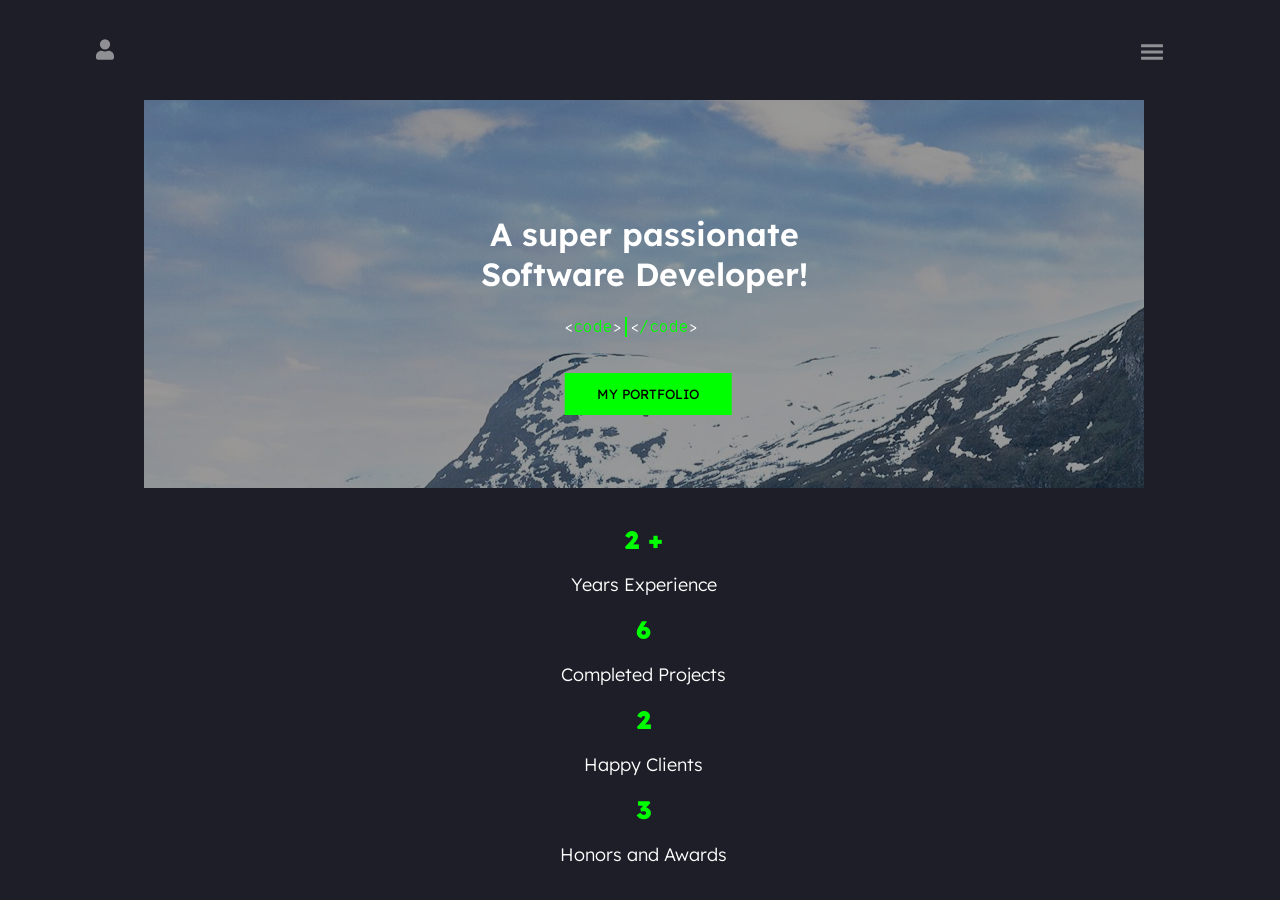
<file: index.html>
<!DOCTYPE html>
<html lang="en">

<head>
    <meta charset="UTF-8">
    <meta name="viewport" content="width=device-width, initial-scale=1.0">
    <title>Darko</title>
    <link rel="stylesheet" href="css/style.css">
    <link rel="preconnect" href="https://fonts.googleapis.com">
    <link rel="preconnect" href="https://fonts.gstatic.com" crossorigin>
    <link
        href="https://fonts.googleapis.com/css2?family=Boldonse&family=Cal+Sans&family=DM+Sans:ital,opsz,wght@0,9..40,100..1000;1,9..40,100..1000&family=Exo+2:ital,wght@0,100..900;1,100..900&family=Fira+Sans:ital,wght@0,100;0,200;0,300;0,400;0,500;0,600;0,700;0,800;0,900;1,100;1,200;1,300;1,400;1,500;1,600;1,700;1,800;1,900&family=K2D:ital,wght@0,100;0,200;0,300;0,400;0,500;0,600;0,700;0,800;1,100;1,200;1,300;1,400;1,500;1,600;1,700;1,800&family=Kanit:ital,wght@0,100;0,200;0,300;0,400;0,500;0,600;0,700;0,800;0,900;1,100;1,200;1,300;1,400;1,500;1,600;1,700;1,800;1,900&family=Lexend+Deca:wght@100..900&family=Metrophobic&family=Montserrat:ital,wght@0,100..900;1,100..900&display=swap"
        rel="stylesheet">

    <link rel="preconnect" href="https://fonts.googleapis.com">
    <link rel="preconnect" href="https://fonts.gstatic.com" crossorigin>
    <link
        href="https://fonts.googleapis.com/css2?family=Google+Sans+Code:ital,wght,MONO@0,300..800,1;1,300..800,1&display=swap"
        rel="stylesheet">

</head>

<body>

     <!-- när man först öppnar sidan så visas detta div i full screen -->
    <div class="cv-loader">
        <span>INITIALIZING...</span>
    </div>

     <!-- den här är alltså själv content div där allt är i den som ger just web sidan ett unikt stil -->
    <div class="container">

        <button id="user-info-button" aria-label="Open profile information">
            <svg viewBox="0 0 448 512" xmlns="http://www.w3.org/2000/svg">
                <path
                    d="M224 256A128 128 0 1 0 224 0a128 128 0 0 0 0 256zm89.6 32h-11.8c-22.2 10.2-50.1 16-77.8 16s-55.6-5.8-77.8-16h-11.8C60.2 288 0 348.2 0 422.4V464c0 26.5 21.5 48 48 48h352c26.5 0 48-21.5 48-48v-41.6C448 348.2 387.8 288 314.4 288z" />
            </svg>
        </button>

        <div class="hero">
            <header style="background-image: url(images/16939-mountains-landscapes-nature-norway-rivers-fjord.jpg);">
                <div id="shadow-over-background"></div>
                <div class="wrapper-header-text">
                    <h1>A super passionate<br>
                        Software Developer!</h1>
                    <p id="code-description">
                        &lt;<span style="color: #00ff00;">code</span>&gt;
                        <span id="code-sample"></span>
                        &lt;<span style="color: #00ff00;">/code</span>&gt;
                    </p>
                    <button id="portfolio-button-header"
                        style="background-color: #00ff00; border: none; padding: 4%; padding-left: 10%; padding-right: 10%; font-weight: 400;">MY
                        PORTFOLIO</button>
                </div>
                <div id="pfp-picture-wrapper">
                    <img id="pfp-picture" src="images/Screenshot 2026-08-21 150020.png" alt="pfp">
                </div>
            </header>

            <section class="titles">
                <span></span>
                <h3>Years Experience</h3>
                <span></span>
                <h3>Completed Projects</h3>
                <span></span>
                <h3>Happy Clients</h3>
                <span></span>
                <h3>Honors and Awards</h3>
            </section>

            <h2>My Qualities</h2>


             <!-- carousel för ikonerna som roteras automatisk är här -->
            <div class="carousel">
                <div class="carousel-track">
                    <div class="carousel-item">
                        <img src="/images/icons/JavaScript-logo.png" alt="">
                    </div>
                    <div class="carousel-item">
                        <img src="/images/icons/typescript.png" alt="">
                    </div>
                    <div class="carousel-item">
                        <img src="https://darkokitanoski-blip.github.io/Darko/images/icons/jquery.png" alt="">
                    </div>
                    <div class="carousel-item">
                        <img src="https://darkokitanoski-blip.github.io/Darko/images/icons/react.png" alt="">
                    </div>
                    <div class="carousel-item">
                        <img src="https://darkokitanoski-blip.github.io/Darko/images/icons/tailwind.png" alt="">
                    </div>
                    <div class="carousel-item">
                        <img src="https://darkokitanoski-blip.github.io/Darko/images/icons/nodejs.png" alt="">
                    </div>
                    <div class="carousel-item">
                        <img src="https://darkokitanoski-blip.github.io/Darko/images/icons/express.png" alt="">
                    </div>
                    <div class="carousel-item">
                        <img src="https://darkokitanoski-blip.github.io/Darko/images/icons/jwt.png" alt="">
                    </div>
                    <div class="carousel-item">
                        <img src="https://darkokitanoski-blip.github.io/Darko/images/icons/oauth.png" alt="">
                    </div>
                    <div class="carousel-item">
                        <img src="https://darkokitanoski-blip.github.io/Darko/images/icons/passportjs.png" alt="">
                    </div>
                    <div class="carousel-item">
                        <img src="https://darkokitanoski-blip.github.io/Darko/images/icons/mongodb.png" alt="">
                    </div>
                    <div class="carousel-item">
                        <img src="https://darkokitanoski-blip.github.io/Darko/images/icons/postgresql.png" alt="">
                    </div>
                    <div class="carousel-item">
                        <img src="https://darkokitanoski-blip.github.io/Darko/images/icons/Python-logo-notext.svg.webp" alt="">
                    </div>
                    <div class="carousel-item">
                        <img src="https://darkokitanoski-blip.github.io/Darko/images/icons/ChatGPT Image 28 aug. 2026 14_12_40.png" alt="">
                    </div>
                    <div class="carousel-item">
                        <img src="https://darkokitanoski-blip.github.io/Darko/images/icons/figma_logo_icon_147289.webp" alt="">
                    </div>
                    <div class="carousel-item">
                        <img src="https://darkokitanoski-blip.github.io/Darko/images/icons/adobeillustrator.png" alt="">
                    </div>

                    <!-- Duplicates for seamless looping -->
                    <div class="carousel-item">
                        <img src="https://darkokitanoski-blip.github.io/Darko/images/icons/JavaScript-logo.png" alt="">
                    </div>
                    <div class="carousel-item">
                        <img src="https://darkokitanoski-blip.github.io/Darko/images/icons/typescript.png" alt="">
                    </div>
                    <div class="carousel-item">
                        <img src="https://darkokitanoski-blip.github.io/Darko/images/icons/jquery.png" alt="">
                    </div>
                    <div class="carousel-item">
                        <img src="https://darkokitanoski-blip.github.io/Darko/images/icons/react.png" alt="">
                    </div>
                    <div class="carousel-item">
                        <img src="https://darkokitanoski-blip.github.io/Darko/images/icons/tailwind.png" alt="">
                    </div>
                    <div class="carousel-item">
                        <img src="https://darkokitanoski-blip.github.io/Darko/images/icons/nodejs.png" alt="">
                    </div>
                    <div class="carousel-item">
                        <img src="https://darkokitanoski-blip.github.io/Darko/images/icons/express.png" alt="">
                    </div>
                    <div class="carousel-item">
                        <img src="https://darkokitanoski-blip.github.io/Darko/images/icons/jwt.png" alt="">
                    </div>
                    <div class="carousel-item">
                        <img src="https://darkokitanoski-blip.github.io/Darko/images/icons/oauth.png" alt="">
                    </div>
                    <div class="carousel-item">
                        <img src="https://darkokitanoski-blip.github.io/Darko/images/icons/passportjs.png" alt="">
                    </div>
                    <div class="carousel-item">
                        <img src="https://darkokitanoski-blip.github.io/Darko/images/icons/mongodb.png" alt="">
                    </div>
                    <div class="carousel-item">
                        <img src="https://darkokitanoski-blip.github.io/Darko/images/icons/postgresql.png" alt="">
                    </div>
                    <div class="carousel-item">
                        <img src="https://darkokitanoski-blip.github.io/Darko/images/icons/Python-logo-notext.svg.webp" alt="">
                    </div>
                    <div class="carousel-item">
                        <img src="https://darkokitanoski-blip.github.io/Darko/images/icons/ChatGPT Image 28 aug. 2026 14_12_40.png" alt="">
                    </div>
                    <div class="carousel-item">
                        <img src="https://darkokitanoski-blip.github.io/Darko/images/icons/figma_logo_icon_147289.webp" alt="">
                    </div>
                    <div class="carousel-item">
                        <img src="https://darkokitanoski-blip.github.io/Darko/images/icons/adobeillustrator.png" alt="">
                    </div>

                </div>
            </div>

            <div class="experiences">
                <div>
                    <h4>Web Developer</h4>
                    <p>I've always been fascinated by the possibilities of the World Wide Web and how it connects people
                        through information and entertainment. It's one of my biggest passions in life, which is why I
                        love web development.</p>
                </div>

                <div>
                    <h4>Full-Stack Development</h4>
                    <p>I enjoy working on every part of a project, from designing the user interface to building the
                        backend that powers it. Working with APIs, databases, authentication, and server-side logic
                        while making everything connect smoothly is what I enjoy most.</p>
                </div>

                <div>
                    <h4>Video Editing & Optimization</h4>
                    <p>My passion for cameras led me to create a successful YouTube channel, where I spent years
                        perfecting my videos. This experience helped me develop strong skills in video
                        editing and web optimization.</p>
                </div>


 <!-- detta är en footer specielt för när användaren är på en större skärm dvs på mobil/surfplatta mode -->
                <div class="mobile-rights-reserved-wrapper">
                    <footer class="allrightsreserved-wrapper">
                        <p id="rights">© 2026. All rights reserved</p>
                        <span>
                            <p>Email:</p>
                            <a href="mailto:kitanoskidarko08@gmail.com">kitanoskidarko08@gmail.com</a>
                        </span>
                    </footer>
                </div>



            </div>

            <!-- detta är en footer specielt för när användaren är på en större skärm dvs på Desktop mode -->
            <div class="experiences" id="desktop-rights-reserved-wrapper">

                <footer class="allrightsreserved-wrapper">
                    <p id="rights">© 2026. All rights reserved</p>
                    <span>
                        <p>Email:</p>
                        <a href="mailto:kitanoskidarko08@gmail.com">kitanoskidarko08@gmail.com</a>
                    </span>
                </footer>
            </div>



        </div>

        <!-- en sektion där det visas mina kunskaper i rolig sätt,  möjlighet att ladda när CV och lite om mig! -->
        <div class="wrapper-info">
            <section class="wrapper-info-short">
                <div id="pfp-picture-wrapper-info">
                    <img id="pfp-picture" src="images/20240702_181204.jpg" alt="pfp">
                </div>
                <h3>Darko Kitanoski</h3>
                <div class="wrapper-info-short-text">
                    <p>Full-Stack Developer</p>
                    <p>Web Developer</p>
                </div>
            </section>
            <main>
                <div class="aboutme-section">
                    <span class="left">Age:</span> <span class="right">18</span><br><br>
                    <span class="left">Location:</span> <span class="right">Sweden</span><br><br>
                    <span class="left">Nationality:</span> <span class="right">Macedonian</span><br><br>
                </div>
                <span class="breakline"></span>
                <div class="skills-section">
                    <div class="skill"><span>100%</span>
                        <p>React</p><svg viewBox="0 0 100 100" style="display: block; width: 100%;">
                            <path d="M 50,50 m 0,-46.5 a 46.5,46.5 0 1 1 0,93 a 46.5,46.5 0 1 1 0,-93" stroke="#000"
                                stroke-width="7" fill-opacity="0"></path>
                            <path id="skill-round-svg1"
                                d="M 50,50 m 0,-46.5 a 46.5,46.5 0 1 1 0,93 a 46.5,46.5 0 1 1 0,-93" stroke="#00ff00"
                                stroke-width="7" fill-opacity="0"
                                style="stroke-dasharray: 292.273, 292.273; stroke-dashoffset: 0;"></path>
                        </svg>
                    </div>
                    <div class="skill"><span>80%</span>
                        <p>ASP.NET</p><svg viewBox="0 0 100 100" style="display: block; width: 100%;">
                            <path d="M 50,50 m 0,-46.5 a 46.5,46.5 0 1 1 0,93 a 46.5,46.5 0 1 1 0,-93" stroke="black"
                                stroke-width="7" fill-opacity="0"></path>
                            <path id="skill-round-svg2"
                                d="M 50,50 m 0,-46.5 a 46.5,46.5 0 1 1 0,93 a 46.5,46.5 0 1 1 0,-93" stroke="#00ff00"
                                stroke-width="7" fill-opacity="0"
                                style="stroke-dasharray: 233.818, 292.273; stroke-dashoffset: 0;"></path>
                        </svg>
                    </div>
                    <div class="skill"><span>100%</span>
                        <p>Express.js</p><svg viewBox="0 0 100 100" style="display: block; width: 100%;">
                            <path d="M 50,50 m 0,-46.5 a 46.5,46.5 0 1 1 0,93 a 46.5,46.5 0 1 1 0,-93" stroke="#000"
                                stroke-width="7" fill-opacity="0"></path>
                            <path id="skill-round-svg3"
                                d="M 50,50 m 0,-46.5 a 46.5,46.5 0 1 1 0,93 a 46.5,46.5 0 1 1 0,-93" stroke="#00ff00"
                                stroke-width="7" fill-opacity="0"
                                style="stroke-dasharray: 292.273, 292.273; stroke-dashoffset: 0;"></path>
                        </svg>
                    </div>
                    <div class="skill"><span>100%</span>
                        <p>JavaScript</p><svg viewBox="0 0 100 100" style="display: block; width: 100%;">
                            <path d="M 50,50 m 0,-46.5 a 46.5,46.5 0 1 1 0,93 a 46.5,46.5 0 1 1 0,-93" stroke="#000"
                                stroke-width="7" fill-opacity="0"></path>
                            <path id="skill-round-svg4"
                                d="M 50,50 m 0,-46.5 a 46.5,46.5 0 1 1 0,93 a 46.5,46.5 0 1 1 0,-93" stroke="#00ff00"
                                stroke-width="7" fill-opacity="0"
                                style="stroke-dasharray: 292.273, 292.273; stroke-dashoffset: 0;"></path>
                        </svg>
                    </div>
                    <div class="skill"><span>70%</span>
                        <p>Python</p><svg viewBox="0 0 100 100" style="display: block; width: 100%;">
                            <path d="M 50,50 m 0,-46.5 a 46.5,46.5 0 1 1 0,93 a 46.5,46.5 0 1 1 0,-93" stroke="#000"
                                stroke-width="7" fill-opacity="0"></path>
                            <path id="skill-round-svg5"
                                d="M 50,50 m 0,-46.5 a 46.5,46.5 0 1 1 0,93 a 46.5,46.5 0 1 1 0,-93" stroke="#00ff00"
                                stroke-width="7" fill-opacity="0"
                                style="stroke-dasharray: 202.273, 292.273; stroke-dashoffset: 0;"></path>
                        </svg>
                    </div>
                    <div class="skill"><span>70%</span>
                        <p>C#</p><svg viewBox="0 0 100 100" id="skill-round-svg6" style="display: block; width: 100%;">
                            <path d="M 50,50 m 0,-46.5 a 46.5,46.5 0 1 1 0,93 a 46.5,46.5 0 1 1 0,-93" stroke="#000"
                                stroke-width="7" fill-opacity="0"></path>
                            <path id="skill-round-svg6"
                                d="M 50,50 m 0,-46.5 a 46.5,46.5 0 1 1 0,93 a 46.5,46.5 0 1 1 0,-93" stroke="#00ff00"
                                stroke-width="7" fill-opacity="0"
                                style="stroke-dasharray: 202.273, 292.273; stroke-dashoffset: 0;"></path>
                        </svg>
                    </div>
                </div>

                <span class="breakline"></span>


                <div class="skills-section-horisontal">
                    <div class="skill">

                        <h4>Developing Web <br>Applications</h4>
                        <div id="lineprog2-1" data-type="progress" data-value="100" class="art-skills-progress"
                            style="position: relative;"><svg viewBox="0 0 100 1.72" preserveAspectRatio="none"
                                style="width: 100%; height: 100%;">

                                <path d="M 0,0.86 L 100,0.86" stroke="#00ff00" stroke-width="1.72" fill-opacity="0">
                                </path>
                                <path d="M 0,0.86 L 100,0.86" stroke="#00ff00;" stroke-width="1.72" fill-opacity="0"
                                    style="stroke-dasharray: 100, 100; stroke-dashoffset: 0;"></path>
                            </svg>


                            <div class="progressbar-text"
                                style="position: absolute; left: 82%; top: -100%; padding: 0px; margin: 0px; transform: translate(-50%, -50%); color: white;">
                                100 %</div>
                        </div>
                    </div>
                    <div class="skill">

                        <h4>Maintaining Web Apps</h4>
                        <div id="lineprog2-2" data-type="progress" data-value="100" class="art-skills-progress"
                            style="position: relative;"><svg viewBox="0 0 100 1.72" preserveAspectRatio="none"
                                style="width: 90%; height: 100%;">

                                <path d="M 0,0.86 L 100,0.86" stroke="#00ff00" stroke-width="1.72" fill-opacity="0">
                                </path>
                                <path d="M 0,0.86 L 100,0.86" stroke="#00ff00" stroke-width="1.72" fill-opacity="0"
                                    style="stroke-dasharray: 100, 100; stroke-dashoffset: 0;"></path>
                            </svg>


                            <div class="progressbar-text"
                                style="position: absolute; left: 82%; top: -50%; padding: 0px; margin: 0px; transform: translate(-50%, -50%); color: white;">
                                90 %</div>
                        </div>
                    </div>
                    <div class="skill">

                        <h4>Video Editing</h4>
                        <div id="lineprog2-3" data-type="progress" data-value="100" class="art-skills-progress"
                            style="position: relative;"><svg viewBox="0 0 100 1.72" preserveAspectRatio="none"
                                style="width: 95%; height: 25%;">

                                <path d="M 0,0.86 L 100,0.86" stroke="#00ff00" stroke-width="1.72" fill-opacity="0">
                                </path>
                                <path d="M 0,0.86 L 100,0.86" stroke="#00ff00;" stroke-width="1.72" fill-opacity="0"
                                    style="stroke-dasharray: 100, 100; stroke-dashoffset: 0;"></path>
                            </svg>


                            <div class="progressbar-text"
                                style="position: absolute; left: 82%; top: -50%; padding: 0px; margin: 0px; transform: translate(-50%, -50%); color: white;">
                                95 %</div>
                        </div>
                    </div>
                    <div class="skill">

                        <h4>Optimizing Work</h4>
                        <div id="lineprog2-4" data-type="progress" data-value="100" class="art-skills-progress"
                            style="position: relative;"><svg viewBox="0 0 100 1.72" preserveAspectRatio="none"
                                style="width: 100%; height: 100%;">

                                <path d="M 0,0.86 L 100,0.86" stroke="#00ff00" stroke-width="1.72" fill-opacity="0">
                                </path>
                                <path d="M 0,0.86 L 100,0.86" stroke="#00ff00;" stroke-width="1.72" fill-opacity="0"
                                    style="stroke-dasharray: 100, 100; stroke-dashoffset: 0;"></path>
                            </svg>


                            <div class="progressbar-text"
                                style="position: absolute; left: 82%; top: -60%; padding: 0px; margin: 0px; transform: translate(-50%, -50%); color: white;">
                                100 %</div>
                        </div>
                    </div>
                </div>

                <span class="breakline"></span>

                <div class="entitlements-wrapper">
                    <div class="skill"><svg stroke="currentColor" fill="#00ff00" stroke-width="0" version="1.1"
                            viewBox="0 0 16 16" height="20px" width="12px" xmlns="http://www.w3.org/2000/svg">
                            <path d="M13.5 2l-7.5 7.5-3.5-3.5-2.5 2.5 6 6 10-10z"></path>
                        </svg>
                        <p>Proficient in English</p>
                    </div>
                    <div class="skill"><svg stroke="currentColor" fill="#00ff00" stroke-width="0" version="1.1"
                            viewBox="0 0 16 16" height="1em" width="12px" xmlns="http://www.w3.org/2000/svg">
                            <path d="M13.5 2l-7.5 7.5-3.5-3.5-2.5 2.5 6 6 10-10z"></path>
                        </svg>
                        <p>Easly adaptable</p>
                    </div>
                    <div class="skill"><svg stroke="currentColor" fill="#00ff00" stroke-width="0" version="1.1"
                            viewBox="0 0 16 16" height="1em" width="12px" xmlns="http://www.w3.org/2000/svg">
                            <path d="M13.5 2l-7.5 7.5-3.5-3.5-2.5 2.5 6 6 10-10z"></path>
                        </svg>
                        <p>Easy to communicate</p>
                    </div>
                    <div class="skill"><svg stroke="currentColor" fill="#00ff00" stroke-width="0" version="1.1"
                            viewBox="0 0 16 16" height="1em" width="12px" xmlns="http://www.w3.org/2000/svg">
                            <path d="M13.5 2l-7.5 7.5-3.5-3.5-2.5 2.5 6 6 10-10z"></path>
                        </svg>
                        <p>Likes challanges</p>
                    </div>
                </div>

                <span class="breakline"></span>
                <div class="downloadCV-wrapper"><a
                        href="https://darkokitanoski-blip.github.io/Darko/CV/CV-svenska - Copy.pdf"
                        target="_blank">Download CV <svg stroke="currentColor" fill="currentColor" stroke-width="0"
                            viewBox="0 0 512 512" height="1em" width="1em" xmlns="http://www.w3.org/2000/svg">
                            <path
                                d="M288 32c0-17.7-14.3-32-32-32s-32 14.3-32 32l0 242.7-73.4-73.4c-12.5-12.5-32.8-12.5-45.3 0s-12.5 32.8 0 45.3l128 128c12.5 12.5 32.8 12.5 45.3 0l128-128c12.5-12.5 12.5-32.8 0-45.3s-32.8-12.5-45.3 0L288 274.7 288 32zM64 352c-35.3 0-64 28.7-64 64l0 32c0 35.3 28.7 64 64 64l384 0c35.3 0 64-28.7 64-64l0-32c0-35.3-28.7-64-64-64l-101.5 0-45.3 45.3c-25 25-65.5 25-90.5 0L165.5 352 64 352zm368 56a24 24 0 1 1 0 48 24 24 0 1 1 0-48z">
                            </path>
                        </svg></a></div>

            </main>

            <footer>
                <a href="https://www.linkedin.com/in/darko-kitanoski-995886340/" target="_blank"
                    rel="noopener noreferrer">
                    <svg stroke="currentColor" fill="currentColor" stroke-width="0" viewBox="0 0 448 512" height="1em"
                        width="1em" xmlns="http://www.w3.org/2000/svg">
                        <path
                            d="M416 32H31.9C14.3 32 0 46.5 0 64.3v383.4C0 465.5 14.3 480 31.9 480H416c17.6 0 32-14.5 32-32.3V64.3c0-17.8-14.4-32.3-32-32.3zM135.4 416H69V202.2h66.5V416zm-33.2-243c-21.3 0-38.5-17.3-38.5-38.5S80.9 96 102.2 96c21.2 0 38.5 17.3 38.5 38.5 0 21.3-17.2 38.5-38.5 38.5zm282.1 243h-66.4V312c0-24.8-.5-56.7-34.5-56.7-34.6 0-39.9 27-39.9 54.9V416h-66.4V202.2h63.7v29.2h.9c8.9-16.8 30.6-34.5 62.9-34.5 67.2 0 79.7 44.3 79.7 101.9V416z">
                        </path>
                    </svg>
                </a>
                <a href="https://github.com/Darko-Dev1" target="_blank">
                    <svg stroke="currentColor" fill="currentColor" stroke-width="0" viewBox="0 0 496 512" height="1em"
                        width="1em" xmlns="http://www.w3.org/2000/svg">
                        <path
                            d="M165.9 397.4c0 2-2.3 3.6-5.2 3.6-3.3.3-5.6-1.3-5.6-3.6 0-2 2.3-3.6 5.2-3.6 3-.3 5.6 1.3 5.6 3.6zm-31.1-4.5c-.7 2 1.3 4.3 4.3 4.9 2.6 1 5.6 0 6.2-2s-1.3-4.3-4.3-5.2c-2.6-.7-5.5.3-6.2 2.3zm44.2-1.7c-2.9.7-4.9 2.6-4.6 4.9.3 2 2.9 3.3 5.9 2.6 2.9-.7 4.9-2.6 4.6-4.6-.3-1.9-3-3.2-5.9-2.9zM244.8 8C106.1 8 0 113.3 0 252c0 110.9 69.8 205.8 169.5 239.2 12.8 2.3 17.3-5.6 17.3-12.1 0-6.2-.3-40.4-.3-61.4 0 0-70 15-84.7-29.8 0 0-11.4-29.1-27.8-36.6 0 0-22.9-15.7 1.6-15.4 0 0 24.9 2 38.6 25.8 21.9 38.6 58.6 27.5 72.9 20.9 2.3-16 8.8-27.1 16-33.7-55.9-6.2-112.3-14.3-112.3-110.5 0-27.5 7.6-41.3 23.6-58.9-2.6-6.5-11.1-33.3 2.6-67.9 20.9-6.5 69 27 69 27 20-5.6 41.5-8.5 62.8-8.5s42.8 2.9 62.8 8.5c0 0 48.1-33.6 69-27 13.7 34.7 5.2 61.4 2.6 67.9 16 17.7 25.8 31.5 25.8 58.9 0 96.5-58.9 104.2-114.8 110.5 9.2 7.9 17 22.9 17 46.4 0 33.7-.3 75.4-.3 83.6 0 6.5 4.6 14.4 17.3 12.1C428.2 457.8 496 362.9 496 252 496 113.3 383.5 8 244.8 8zM97.2 352.9c-1.3 1-1 3.3.7 5.2 1.6 1.6 3.9 2.3 5.2 1 1.3-1 1-3.3-.7-5.2-1.6-1.6-3.9-2.3-5.2-1zm-10.8-8.1c-.7 1.3.3 2.9 2.3 3.9 1.6 1 3.6.7 4.3-.7.7-1.3-.3-2.9-2.3-3.9-2-.6-3.6-.3-4.3.7zm32.4 35.6c-1.6 1.3-1 4.3 1.3 6.2 2.3 2.3 5.2 2.6 6.5 1 1.3-1.3.7-4.3-1.3-6.2-2.2-2.3-5.2-2.6-6.5-1zm-11.4-14.7c-1.6 1-1.6 3.6 0 5.9 1.6 2.3 4.3 3.3 5.6 2.3 1.6-1.3 1.6-3.9 0-6.2-1.4-2.3-4-3.3-5.6-2z">
                        </path>
                    </svg>
                </a>
                <a href="https://www.instagram.com/_daarkoo_/" target="_blank" rel="noopener noreferrer">
                    <svg stroke=" currentColor" fill="currentColor" stroke-width="0" viewBox="0 0 448 512" height="1em"
                        width="1em" xmlns="http://www.w3.org/2000/svg">
                        <path
                            d="M224.1 141c-63.6 0-114.9 51.3-114.9 114.9s51.3 114.9 114.9 114.9S339 319.5 339 255.9 287.7 141 224.1 141zm0 189.6c-41.1 0-74.7-33.5-74.7-74.7s33.5-74.7 74.7-74.7 74.7 33.5 74.7 74.7-33.6 74.7-74.7 74.7zm146.4-194.3c0 14.9-12 26.8-26.8 26.8-14.9 0-26.8-12-26.8-26.8s12-26.8 26.8-26.8 26.8 12 26.8 26.8zm76.1 27.2c-1.7-35.9-9.9-67.7-36.2-93.9-26.2-26.2-58-34.4-93.9-36.2-37-2.1-147.9-2.1-184.9 0-35.8 1.7-67.6 9.9-93.9 36.1s-34.4 58-36.2 93.9c-2.1 37-2.1 147.9 0 184.9 1.7 35.9 9.9 67.7 36.2 93.9s58 34.4 93.9 36.2c37 2.1 147.9 2.1 184.9 0 35.9-1.7 67.7-9.9 93.9-36.2 26.2-26.2 34.4-58 36.2-93.9 2.1-37 2.1-147.8 0-184.8zM398.8 388c-7.8 19.6-22.9 34.7-42.6 42.6-29.5 11.7-99.5 9-132.1 9s-102.7 2.6-132.1-9c-19.6-7.8-34.7-22.9-42.6-42.6-11.7-29.5-9-99.5-9-132.1s-2.6-102.7 9-132.1c7.8-19.6 22.9-34.7 42.6-42.6 29.5-11.7 99.5-9 132.1-9s102.7-2.6 132.1 9c19.6 7.8 34.7 22.9 42.6 42.6 11.7 29.5 9 99.5 9 132.1s2.7 102.7-9 132.1z">
                        </path>
                    </svg>
                </a>
            </footer>
        </div>


         <!-- menu bar som tillåter användaren att öppna flera sidor -->
        <div class="menu-bar-wrapper">
            <div class="menu-bar-wrapper-icons">
                <svg stroke="currentColor" id="menubarburger" fill="currentColor" stroke-width="0" viewBox="0 0 512 512"
                    height="1em" width="1em" xmlns="http://www.w3.org/2000/svg">
                    <path d="M32 96v64h448V96H32zm0 128v64h448v-64H32zm0 128v64h448v-64H32z"></path>
                </svg>
            </div>
            <ul class="hidden-ul">
                <li>Home</li>
                <a href="https://darkokitanoski-blip.github.io/Darko/pages/portfolio.html">
                    <li>Portfolio</li>
                </a>
                <a href="https://darkokitanoski-blip.github.io/Darko/pages/history.html">
                    <li>History</li>
                </a>
                <a href="https://darkokitanoski-blip.github.io/Darko/pages/events.html">
                    <li>Events</li>
                </a>
            </ul>
            <p class="menu-bar-wrapper-selected-tab">
                Home
            </p>

            <svg id="gaming" stroke="currentColor" fill="currentColor" stroke-width="0" viewBox="0 0 24 24" height="1em"
                width="1em" xmlns="http://www.w3.org/2000/svg">
                <path
                    d="M21.986 9.74a3.193 3.193 0 0 0-.008-.088A5.003 5.003 0 0 0 17 5H7a4.97 4.97 0 0 0-4.987 4.737c-.01.079-.013.161-.013.253v6.51c0 .925.373 1.828 1.022 2.476A3.524 3.524 0 0 0 5.5 20c1.8 0 2.504-1 3.5-3 .146-.292.992-2 3-2 1.996 0 2.853 1.707 3 2 1.004 2 1.7 3 3.5 3 .925 0 1.828-.373 2.476-1.022A3.524 3.524 0 0 0 22 16.5V10c0-.095-.004-.18-.014-.26zM7 12.031a2 2 0 1 1-.001-3.999A2 2 0 0 1 7 12.031zm10-5a1 1 0 1 1 0 2 1 1 0 1 1 0-2zm-2 4a1 1 0 1 1 0-2 1 1 0 1 1 0 2zm2 2a1 1 0 1 1 0-2 1 1 0 1 1 0 2zm2-2a1 1 0 1 1 0-2 1 1 0 1 1 0 2z">
                </path>
            </svg>

        </div>
    </div>



     <!-- Här är div som visas om användaren klickar på kontroleren -->
    <div id="game-overlay" class="game-overlay">

        <div class="game-window">

            <!-- Top bar -->
            <div class="game-header">
                <div class="game-status">
                    <span class="status-dot"></span>
                    <span>SECRET TERMINAL</span>
                </div>

                <div class="game-controls">

                    <!-- Fullscreen -->
                    <button id="fullscreen-game" class="game-btn" title="Fullscreen">
                        <svg stroke="currentColor" fill="currentColor" stroke-width="0" viewBox="0 0 24 24" height="1em"
                            width="1em" xmlns="http://www.w3.org/2000/svg">
                            <path fill="none" d="M0 0h24v24H0z"></path>
                            <path d="M7 14H5v5h5v-2H7zm-2-4h2V7h3V5H5zm12 7h-3v2h5v-5h-2zM14 5v2h3v3h2V5z"></path>
                        </svg>
                    </button>

                    <!-- stäng -->
                    <button id="close-game" class="game-btn close-btn" title="Close">
                        <svg viewBox="0 0 24 24">
                            <path d="M6 6L18 18M18 6L6 18" />
                        </svg>
                    </button>

                </div>
            </div>

            <!-- Spel -->
            <div class="game-container">

                <div class="scanlines"></div>

                <iframe src="https://www.friv.com/z/games/headlesszombie/game.html?c" width="100%" allow="none" height="540"
                    frameborder="0" allowfullscreen scrolling="no" loading="lazy">
                </iframe>

            </div>

            <!-- Design på botten -->
            <div class="game-footer">
                <span>/// CLASSIFIED ///</span>
                <span>Daretaxxx</span>
                <span>ESC TO EXIT</span>
            </div>

        </div>


        <script src="js/index.js"></script>

    </div>
</body>

</html>
</file>
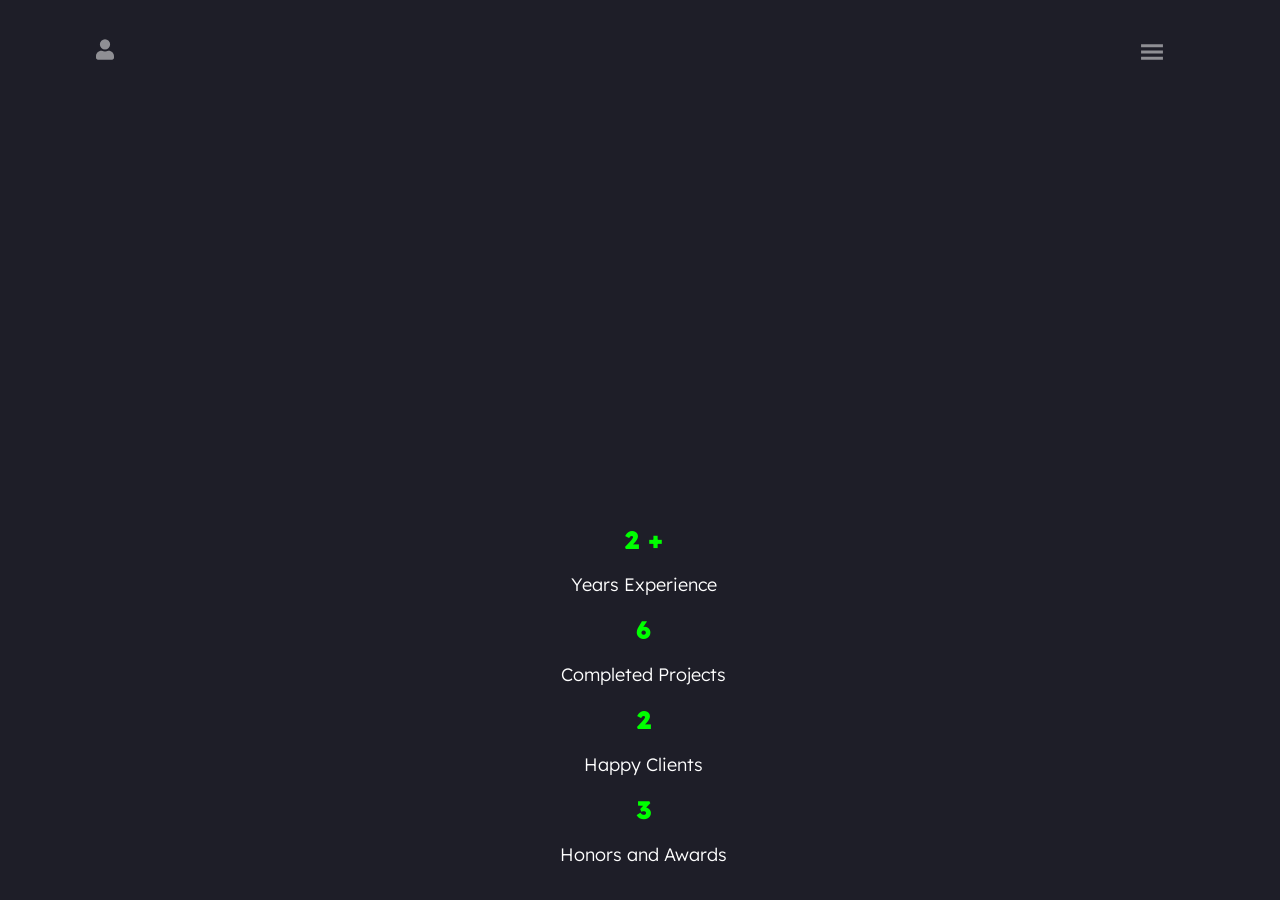
<file: pages/portfolio.html>
<!DOCTYPE html>
<html lang="en">

<head>
    <meta charset="UTF-8">
    <meta name="viewport" content="width=device-width, initial-scale=1.0">
    <title>Darko</title>
    <link rel="stylesheet" href="../css/style.css">
    <link rel="preconnect" href="https://fonts.googleapis.com">
    <link rel="preconnect" href="https://fonts.gstatic.com" crossorigin>
    <link
        href="https://fonts.googleapis.com/css2?family=Boldonse&family=Cal+Sans&family=DM+Sans:ital,opsz,wght@0,9..40,100..1000;1,9..40,100..1000&family=Exo+2:ital,wght@0,100..900;1,100..900&family=Fira+Sans:ital,wght@0,100;0,200;0,300;0,400;0,500;0,600;0,700;0,800;0,900;1,100;1,200;1,300;1,400;1,500;1,600;1,700;1,800;1,900&family=K2D:ital,wght@0,100;0,200;0,300;0,400;0,500;0,600;0,700;0,800;1,100;1,200;1,300;1,400;1,500;1,600;1,700;1,800&family=Kanit:ital,wght@0,100;0,200;0,300;0,400;0,500;0,600;0,700;0,800;0,900;1,100;1,200;1,300;1,400;1,500;1,600;1,700;1,800;1,900&family=Lexend+Deca:wght@100..900&family=Metrophobic&family=Montserrat:ital,wght@0,100..900;1,100..900&display=swap"
        rel="stylesheet">

    <link rel="preconnect" href="https://fonts.googleapis.com">
    <link rel="preconnect" href="https://fonts.gstatic.com" crossorigin>
    <link
        href="https://fonts.googleapis.com/css2?family=Google+Sans+Code:ital,wght,MONO@0,300..800,1;1,300..800,1&display=swap"
        rel="stylesheet">

</head>

<body>

    <div class="cv-loader">
        <span>INITIALIZING...</span>
    </div>

    <div class="container">

        <button id="user-info-button" aria-label="Open profile information">
            <svg viewBox="0 0 448 512" xmlns="http://www.w3.org/2000/svg">
                <path
                    d="M224 256A128 128 0 1 0 224 0a128 128 0 0 0 0 256zm89.6 32h-11.8c-22.2 10.2-50.1 16-77.8 16s-55.6-5.8-77.8-16h-11.8C60.2 288 0 348.2 0 422.4V464c0 26.5 21.5 48 48 48h352c26.5 0 48-21.5 48-48v-41.6C448 348.2 387.8 288 314.4 288z" />
            </svg>
        </button>

        <div class="hero">

            </header>

            <section class="titles">
                <span></span>
                <h3>Years Experience</h3>
                <span></span>
                <h3>Completed Projects</h3>
                <span></span>
                <h3>Happy Clients</h3>
                <span></span>
                <h3>Honors and Awards</h3>
            </section>

            <h2>My Qualities</h2>

            <div class="experiences">
                <div>
                    <h4>Web Developer</h4>
                    <p>Lorem ipsum dolor sit amet consectetur adipisicing elit. Quidem est nostrum cum, dignissimos
                        perferendis alias fuga! Sapiente unde dolorem consectetur, aliquid laudantium quam deleniti,
                        ratione magni quasi iste totam rerum.</p>
                </div>
                <div>
                    <h4>Web Developer</h4>
                    <p>Lorem ipsum dolor sit amet consectetur adipisicing elit. Quidem est nostrum cum, dignissimos
                        perferendis alias fuga! Sapiente unde dolorem consectetur, aliquid laudantium quam deleniti,
                        ratione magni quasi iste totam rerum.</p>
                </div>
                <div>
                    <h4>Web Developer</h4>
                    <p>Lorem ipsum dolor sit amet consectetur adipisicing elit. Quidem est nostrum cum, dignissimos
                        perferendis alias fuga! Sapiente unde dolorem consectetur, aliquid laudantium quam deleniti,
                        ratione magni quasi iste totam rerum.</p>
                </div>
                <div class="mobile-rights-reserved-wrapper">
                    <footer class="allrightsreserved-wrapper">
                        <p id="rights">© 2026. All rights reserved</p>
                        <span>
                            <p>Email:</p>
                            <a href="mailto:kitanoskidarko08@gmail.com">kitanoskidarko08@gmail.com</a>
                        </span>
                    </footer>
                </div>



            </div>
            <div class="experiences" id="desktop-rights-reserved-wrapper">

                    <footer class="allrightsreserved-wrapper">
                        <p id="rights">© 2026. All rights reserved</p>
                        <span>
                            <p>Email:</p>
                            <a href="mailto:kitanoskidarko08@gmail.com">kitanoskidarko08@gmail.com</a>
                        </span>
                    </footer>
            </div>



        </div>

        <div class="wrapper-info">
            <section class="wrapper-info-short">
                <div id="pfp-picture-wrapper-info">
                    <img id="pfp-picture" src="../images/20240702_181204.jpg" alt="pfp">
                </div>
                <h3>Darko Kitanoski</h3>
                <div class="wrapper-info-short-text">
                    <p>Full-Stack Developer</p>
                    <p>Web Developer</p>
                </div>
            </section>
            <main>
                <div class="aboutme-section">
                    <span class="left">Age:</span> <span class="right">18</span><br><br>
                    <span class="left">Location:</span> <span class="right">Sweden</span><br><br>
                    <span class="left">Nationality:</span> <span class="right">Macedonian</span><br><br>
                </div>
                <span class="breakline"></span>
                <div class="skills-section">
                    <div class="skill"><span>100%</span>
                        <p>React</p><svg viewBox="0 0 100 100" style="display: block; width: 100%;">
                            <path d="M 50,50 m 0,-46.5 a 46.5,46.5 0 1 1 0,93 a 46.5,46.5 0 1 1 0,-93" stroke="#000"
                                stroke-width="7" fill-opacity="0"></path>
                            <path d="M 50,50 m 0,-46.5 a 46.5,46.5 0 1 1 0,93 a 46.5,46.5 0 1 1 0,-93" stroke="#00ff00"
                                stroke-width="7" fill-opacity="0"
                                style="stroke-dasharray: 292.273, 292.273; stroke-dashoffset: 0;"></path>
                        </svg>
                    </div>
                    <div class="skill"><span>80%</span>
                        <p>ASP.NET</p><svg viewBox="0 0 100 100" style="display: block; width: 100%;">
                            <path d="M 50,50 m 0,-46.5 a 46.5,46.5 0 1 1 0,93 a 46.5,46.5 0 1 1 0,-93" stroke="black"
                                stroke-width="7" fill-opacity="0"></path>
                            <path d="M 50,50 m 0,-46.5 a 46.5,46.5 0 1 1 0,93 a 46.5,46.5 0 1 1 0,-93" stroke="#00ff00"
                                stroke-width="7" fill-opacity="0"
                                style="stroke-dasharray: 233.818, 292.273; stroke-dashoffset: 0;"></path>
                        </svg>
                    </div>
                    <div class="skill"><span>100%</span>
                        <p>Express.js</p><svg viewBox="0 0 100 100" style="display: block; width: 100%;">
                            <path d="M 50,50 m 0,-46.5 a 46.5,46.5 0 1 1 0,93 a 46.5,46.5 0 1 1 0,-93" stroke="#000"
                                stroke-width="7" fill-opacity="0"></path>
                            <path d="M 50,50 m 0,-46.5 a 46.5,46.5 0 1 1 0,93 a 46.5,46.5 0 1 1 0,-93" stroke="#00ff00"
                                stroke-width="7" fill-opacity="0"
                                style="stroke-dasharray: 292.273, 292.273; stroke-dashoffset: 0;"></path>
                        </svg>
                    </div>
                    <div class="skill"><span>100%</span>
                        <p>JavaScript</p><svg viewBox="0 0 100 100" style="display: block; width: 100%;">
                            <path d="M 50,50 m 0,-46.5 a 46.5,46.5 0 1 1 0,93 a 46.5,46.5 0 1 1 0,-93" stroke="#000"
                                stroke-width="7" fill-opacity="0"></path>
                            <path d="M 50,50 m 0,-46.5 a 46.5,46.5 0 1 1 0,93 a 46.5,46.5 0 1 1 0,-93" stroke="#00ff00"
                                stroke-width="7" fill-opacity="0"
                                style="stroke-dasharray: 292.273, 292.273; stroke-dashoffset: 0;"></path>
                        </svg>
                    </div>
                    <div class="skill"><span>70%</span>
                        <p>Python</p><svg viewBox="0 0 100 100" style="display: block; width: 100%;">
                            <path d="M 50,50 m 0,-46.5 a 46.5,46.5 0 1 1 0,93 a 46.5,46.5 0 1 1 0,-93" stroke="#000"
                                stroke-width="7" fill-opacity="0"></path>
                            <path d="M 50,50 m 0,-46.5 a 46.5,46.5 0 1 1 0,93 a 46.5,46.5 0 1 1 0,-93" stroke="#00ff00"
                                stroke-width="7" fill-opacity="0"
                                style="stroke-dasharray: 202.273, 292.273; stroke-dashoffset: 0;"></path>
                        </svg>
                    </div>
                    <div class="skill"><span>70%</span>
                        <p>C#</p><svg viewBox="0 0 100 100" style="display: block; width: 100%;">
                            <path d="M 50,50 m 0,-46.5 a 46.5,46.5 0 1 1 0,93 a 46.5,46.5 0 1 1 0,-93" stroke="#000"
                                stroke-width="7" fill-opacity="0"></path>
                            <path d="M 50,50 m 0,-46.5 a 46.5,46.5 0 1 1 0,93 a 46.5,46.5 0 1 1 0,-93" stroke="#00ff00"
                                stroke-width="7" fill-opacity="0"
                                style="stroke-dasharray: 202.273, 292.273; stroke-dashoffset: 0;"></path>
                        </svg>
                    </div>
                </div>

                <span class="breakline"></span>


                <div class="skills-section-horisontal">
                    <div class="skill">

                        <h4>Developing Web <br>Applications</h4>
                        <div id="lineprog2-1" data-type="progress" data-value="100" class="art-skills-progress"
                            style="position: relative;"><svg viewBox="0 0 100 1.72" preserveAspectRatio="none"
                                style="width: 100%; height: 100%;">

                                <path d="M 0,0.86 L 100,0.86" stroke="#00ff00" stroke-width="1.72" fill-opacity="0">
                                </path>
                                <path d="M 0,0.86 L 100,0.86" stroke="#00ff00;" stroke-width="1.72" fill-opacity="0"
                                    style="stroke-dasharray: 100, 100; stroke-dashoffset: 0;"></path>
                            </svg>


                            <div class="progressbar-text"
                                style="position: absolute; left: 82%; top: -100%; padding: 0px; margin: 0px; transform: translate(-50%, -50%); color: white;">
                                100 %</div>
                        </div>
                    </div>
                    <div class="skill">

                        <h4>Maintaining Web Apps</h4>
                        <div id="lineprog2-2" data-type="progress" data-value="100" class="art-skills-progress"
                            style="position: relative;"><svg viewBox="0 0 100 1.72" preserveAspectRatio="none"
                                style="width: 90%; height: 100%;">

                                <path d="M 0,0.86 L 100,0.86" stroke="#00ff00" stroke-width="1.72" fill-opacity="0">
                                </path>
                                <path d="M 0,0.86 L 100,0.86" stroke="#00ff00" stroke-width="1.72" fill-opacity="0"
                                    style="stroke-dasharray: 100, 100; stroke-dashoffset: 0;"></path>
                            </svg>


                            <div class="progressbar-text"
                                style="position: absolute; left: 82%; top: -50%; padding: 0px; margin: 0px; transform: translate(-50%, -50%); color: white;">
                                90 %</div>
                        </div>
                    </div>
                    <div class="skill">

                        <h4>Video Editing</h4>
                        <div id="lineprog2-3" data-type="progress" data-value="100" class="art-skills-progress"
                            style="position: relative;"><svg viewBox="0 0 100 1.72" preserveAspectRatio="none"
                                style="width: 95%; height: 25%;">

                                <path d="M 0,0.86 L 100,0.86" stroke="#00ff00" stroke-width="1.72" fill-opacity="0">
                                </path>
                                <path d="M 0,0.86 L 100,0.86" stroke="#00ff00;" stroke-width="1.72" fill-opacity="0"
                                    style="stroke-dasharray: 100, 100; stroke-dashoffset: 0;"></path>
                            </svg>


                            <div class="progressbar-text"
                                style="position: absolute; left: 82%; top: -50%; padding: 0px; margin: 0px; transform: translate(-50%, -50%); color: white;">
                                95 %</div>
                        </div>
                    </div>
                    <div class="skill">

                        <h4>Optimizing Work</h4>
                        <div id="lineprog2-4" data-type="progress" data-value="100" class="art-skills-progress"
                            style="position: relative;"><svg viewBox="0 0 100 1.72" preserveAspectRatio="none"
                                style="width: 100%; height: 100%;">

                                <path d="M 0,0.86 L 100,0.86" stroke="#00ff00" stroke-width="1.72" fill-opacity="0">
                                </path>
                                <path d="M 0,0.86 L 100,0.86" stroke="#00ff00;" stroke-width="1.72" fill-opacity="0"
                                    style="stroke-dasharray: 100, 100; stroke-dashoffset: 0;"></path>
                            </svg>


                            <div class="progressbar-text"
                                style="position: absolute; left: 82%; top: -60%; padding: 0px; margin: 0px; transform: translate(-50%, -50%); color: white;">
                                100 %</div>
                        </div>
                    </div>
                </div>

                <span class="breakline"></span>

                <div class="entitlements-wrapper">
                    <div class="skill"><svg stroke="currentColor" fill="#00ff00" stroke-width="0" version="1.1"
                            viewBox="0 0 16 16" height="20px" width="12px" xmlns="http://www.w3.org/2000/svg">
                            <path d="M13.5 2l-7.5 7.5-3.5-3.5-2.5 2.5 6 6 10-10z"></path>
                        </svg>
                        <p>Proficient in English</p>
                    </div>
                    <div class="skill"><svg stroke="currentColor" fill="#00ff00" stroke-width="0" version="1.1"
                            viewBox="0 0 16 16" height="1em" width="12px" xmlns="http://www.w3.org/2000/svg">
                            <path d="M13.5 2l-7.5 7.5-3.5-3.5-2.5 2.5 6 6 10-10z"></path>
                        </svg>
                        <p>Easly adaptable</p>
                    </div>
                    <div class="skill"><svg stroke="currentColor" fill="#00ff00" stroke-width="0" version="1.1"
                            viewBox="0 0 16 16" height="1em" width="12px" xmlns="http://www.w3.org/2000/svg">
                            <path d="M13.5 2l-7.5 7.5-3.5-3.5-2.5 2.5 6 6 10-10z"></path>
                        </svg>
                        <p>Easy to communicate</p>
                    </div>
                    <div class="skill"><svg stroke="currentColor" fill="#00ff00" stroke-width="0" version="1.1"
                            viewBox="0 0 16 16" height="1em" width="12px" xmlns="http://www.w3.org/2000/svg">
                            <path d="M13.5 2l-7.5 7.5-3.5-3.5-2.5 2.5 6 6 10-10z"></path>
                        </svg>
                        <p>Likes challanges</p>
                    </div>
                </div>

                <span class="breakline"></span>
                <div class="downloadCV-wrapper"><a href="https://darkokitanoski-blip.github.io/Darko/CV/CV-svenska - Copy.pdf" target="_blank">Download CV <svg stroke="currentColor" fill="currentColor"
                        stroke-width="0" viewBox="0 0 512 512" height="1em" width="1em"
                        xmlns="http://www.w3.org/2000/svg">
                        <path
                            d="M288 32c0-17.7-14.3-32-32-32s-32 14.3-32 32l0 242.7-73.4-73.4c-12.5-12.5-32.8-12.5-45.3 0s-12.5 32.8 0 45.3l128 128c12.5 12.5 32.8 12.5 45.3 0l128-128c12.5-12.5 12.5-32.8 0-45.3s-32.8-12.5-45.3 0L288 274.7 288 32zM64 352c-35.3 0-64 28.7-64 64l0 32c0 35.3 28.7 64 64 64l384 0c35.3 0 64-28.7 64-64l0-32c0-35.3-28.7-64-64-64l-101.5 0-45.3 45.3c-25 25-65.5 25-90.5 0L165.5 352 64 352zm368 56a24 24 0 1 1 0 48 24 24 0 1 1 0-48z">
                        </path>
                    </svg></a></div>

            </main>

            <footer>
                <a href="https://www.linkedin.com/in/darko-kitanoski-995886340/" target="_blank"
                    rel="noopener noreferrer">
                    <svg stroke="currentColor" fill="currentColor" stroke-width="0" viewBox="0 0 448 512" height="1em"
                        width="1em" xmlns="http://www.w3.org/2000/svg">
                        <path
                            d="M416 32H31.9C14.3 32 0 46.5 0 64.3v383.4C0 465.5 14.3 480 31.9 480H416c17.6 0 32-14.5 32-32.3V64.3c0-17.8-14.4-32.3-32-32.3zM135.4 416H69V202.2h66.5V416zm-33.2-243c-21.3 0-38.5-17.3-38.5-38.5S80.9 96 102.2 96c21.2 0 38.5 17.3 38.5 38.5 0 21.3-17.2 38.5-38.5 38.5zm282.1 243h-66.4V312c0-24.8-.5-56.7-34.5-56.7-34.6 0-39.9 27-39.9 54.9V416h-66.4V202.2h63.7v29.2h.9c8.9-16.8 30.6-34.5 62.9-34.5 67.2 0 79.7 44.3 79.7 101.9V416z">
                        </path>
                    </svg>
                </a>
                <a href="https://github.com/Darko-Dev1" target="_blank">
                    <svg stroke="currentColor" fill="currentColor" stroke-width="0" viewBox="0 0 496 512" height="1em"
                        width="1em" xmlns="http://www.w3.org/2000/svg">
                        <path
                            d="M165.9 397.4c0 2-2.3 3.6-5.2 3.6-3.3.3-5.6-1.3-5.6-3.6 0-2 2.3-3.6 5.2-3.6 3-.3 5.6 1.3 5.6 3.6zm-31.1-4.5c-.7 2 1.3 4.3 4.3 4.9 2.6 1 5.6 0 6.2-2s-1.3-4.3-4.3-5.2c-2.6-.7-5.5.3-6.2 2.3zm44.2-1.7c-2.9.7-4.9 2.6-4.6 4.9.3 2 2.9 3.3 5.9 2.6 2.9-.7 4.9-2.6 4.6-4.6-.3-1.9-3-3.2-5.9-2.9zM244.8 8C106.1 8 0 113.3 0 252c0 110.9 69.8 205.8 169.5 239.2 12.8 2.3 17.3-5.6 17.3-12.1 0-6.2-.3-40.4-.3-61.4 0 0-70 15-84.7-29.8 0 0-11.4-29.1-27.8-36.6 0 0-22.9-15.7 1.6-15.4 0 0 24.9 2 38.6 25.8 21.9 38.6 58.6 27.5 72.9 20.9 2.3-16 8.8-27.1 16-33.7-55.9-6.2-112.3-14.3-112.3-110.5 0-27.5 7.6-41.3 23.6-58.9-2.6-6.5-11.1-33.3 2.6-67.9 20.9-6.5 69 27 69 27 20-5.6 41.5-8.5 62.8-8.5s42.8 2.9 62.8 8.5c0 0 48.1-33.6 69-27 13.7 34.7 5.2 61.4 2.6 67.9 16 17.7 25.8 31.5 25.8 58.9 0 96.5-58.9 104.2-114.8 110.5 9.2 7.9 17 22.9 17 46.4 0 33.7-.3 75.4-.3 83.6 0 6.5 4.6 14.4 17.3 12.1C428.2 457.8 496 362.9 496 252 496 113.3 383.5 8 244.8 8zM97.2 352.9c-1.3 1-1 3.3.7 5.2 1.6 1.6 3.9 2.3 5.2 1 1.3-1 1-3.3-.7-5.2-1.6-1.6-3.9-2.3-5.2-1zm-10.8-8.1c-.7 1.3.3 2.9 2.3 3.9 1.6 1 3.6.7 4.3-.7.7-1.3-.3-2.9-2.3-3.9-2-.6-3.6-.3-4.3.7zm32.4 35.6c-1.6 1.3-1 4.3 1.3 6.2 2.3 2.3 5.2 2.6 6.5 1 1.3-1.3.7-4.3-1.3-6.2-2.2-2.3-5.2-2.6-6.5-1zm-11.4-14.7c-1.6 1-1.6 3.6 0 5.9 1.6 2.3 4.3 3.3 5.6 2.3 1.6-1.3 1.6-3.9 0-6.2-1.4-2.3-4-3.3-5.6-2z">
                        </path>
                    </svg>
                </a>
                <a href="https://www.instagram.com/_daarkoo_/" target="_blank"  rel="noopener noreferrer">
                    <svg stroke=" currentColor" fill="currentColor" stroke-width="0" viewBox="0 0 448 512" height="1em"
                    width="1em" xmlns="http://www.w3.org/2000/svg">
                    <path
                        d="M224.1 141c-63.6 0-114.9 51.3-114.9 114.9s51.3 114.9 114.9 114.9S339 319.5 339 255.9 287.7 141 224.1 141zm0 189.6c-41.1 0-74.7-33.5-74.7-74.7s33.5-74.7 74.7-74.7 74.7 33.5 74.7 74.7-33.6 74.7-74.7 74.7zm146.4-194.3c0 14.9-12 26.8-26.8 26.8-14.9 0-26.8-12-26.8-26.8s12-26.8 26.8-26.8 26.8 12 26.8 26.8zm76.1 27.2c-1.7-35.9-9.9-67.7-36.2-93.9-26.2-26.2-58-34.4-93.9-36.2-37-2.1-147.9-2.1-184.9 0-35.8 1.7-67.6 9.9-93.9 36.1s-34.4 58-36.2 93.9c-2.1 37-2.1 147.9 0 184.9 1.7 35.9 9.9 67.7 36.2 93.9s58 34.4 93.9 36.2c37 2.1 147.9 2.1 184.9 0 35.9-1.7 67.7-9.9 93.9-36.2 26.2-26.2 34.4-58 36.2-93.9 2.1-37 2.1-147.8 0-184.8zM398.8 388c-7.8 19.6-22.9 34.7-42.6 42.6-29.5 11.7-99.5 9-132.1 9s-102.7 2.6-132.1-9c-19.6-7.8-34.7-22.9-42.6-42.6-11.7-29.5-9-99.5-9-132.1s-2.6-102.7 9-132.1c7.8-19.6 22.9-34.7 42.6-42.6 29.5-11.7 99.5-9 132.1-9s102.7-2.6 132.1 9c19.6 7.8 34.7 22.9 42.6 42.6 11.7 29.5 9 99.5 9 132.1s2.7 102.7-9 132.1z">
                    </path></svg>
                </a>
            </footer>
        </div>


        <div class="menu-bar-wrapper">
            <div class="menu-bar-wrapper-icons">
                <svg stroke="currentColor" id="menubarburger" fill="currentColor" stroke-width="0" viewBox="0 0 512 512"
                    height="1em" width="1em" xmlns="http://www.w3.org/2000/svg">
                    <path d="M32 96v64h448V96H32zm0 128v64h448v-64H32zm0 128v64h448v-64H32z"></path>
                </svg>
            </div>
            <ul class="hidden-ul">  
                <a href="https://darkokitanoski-blip.github.io/Darko/">
                    <li>Home</li>
                </a>
                <li>Portfolio</li>
                <a href="https://darkokitanoski-blip.github.io/Darko/pages/history.html">
                    <li>History</li>
                </a>
                <a href="https://darkokitanoski-blip.github.io/Darko/pages/events.html">

                    <li>Events</li>
                </a>
            </ul>
            <p class="menu-bar-wrapper-selected-tab">
                Portfolio
            </p>

            <svg id="gaming" stroke="currentColor" fill="currentColor" stroke-width="0" viewBox="0 0 24 24" height="1em"
                width="1em" xmlns="http://www.w3.org/2000/svg">
                <path
                    d="M21.986 9.74a3.193 3.193 0 0 0-.008-.088A5.003 5.003 0 0 0 17 5H7a4.97 4.97 0 0 0-4.987 4.737c-.01.079-.013.161-.013.253v6.51c0 .925.373 1.828 1.022 2.476A3.524 3.524 0 0 0 5.5 20c1.8 0 2.504-1 3.5-3 .146-.292.992-2 3-2 1.996 0 2.853 1.707 3 2 1.004 2 1.7 3 3.5 3 .925 0 1.828-.373 2.476-1.022A3.524 3.524 0 0 0 22 16.5V10c0-.095-.004-.18-.014-.26zM7 12.031a2 2 0 1 1-.001-3.999A2 2 0 0 1 7 12.031zm10-5a1 1 0 1 1 0 2 1 1 0 1 1 0-2zm-2 4a1 1 0 1 1 0-2 1 1 0 1 1 0 2zm2 2a1 1 0 1 1 0-2 1 1 0 1 1 0 2zm2-2a1 1 0 1 1 0-2 1 1 0 1 1 0 2z">
                </path>
            </svg>

        </div>
    </div>



    <div id="game-overlay" class="game-overlay">

        <div class="game-window">

            <!-- Top bar -->
            <div class="game-header">
                <div class="game-status">
                    <span class="status-dot"></span>
                    <span>SECRET TERMINAL</span>
                </div>

                <div class="game-controls">

                    <!-- Fullscreen -->
                    <button id="fullscreen-game" class="game-btn" title="Fullscreen">
                        <svg stroke="currentColor" fill="currentColor" stroke-width="0" viewBox="0 0 24 24" height="1em"
                            width="1em" xmlns="http://www.w3.org/2000/svg">
                            <path fill="none" d="M0 0h24v24H0z"></path>
                            <path d="M7 14H5v5h5v-2H7zm-2-4h2V7h3V5H5zm12 7h-3v2h5v-5h-2zM14 5v2h3v3h2V5z"></path>
                        </svg>
                    </button>

                    <!-- Close -->
                    <button id="close-game" class="game-btn close-btn" title="Close">
                        <svg viewBox="0 0 24 24">
                            <path d="M6 6L18 18M18 6L6 18" />
                        </svg>
                    </button>

                </div>
            </div>

            <!-- Game -->
            <div class="game-container">

                <div class="scanlines"></div>

                <iframe src="https://www.madkidgames.com/full/safe-zone" width="100%" allow="none" height="540" frameborder="0"
                    allowfullscreen scrolling="no" loading="lazy">
                </iframe>

            </div>

            <!-- Bottom information -->
            <div class="game-footer">
                <span>/// CLASSIFIED ///</span>
                <span>Daretaxxx</span>
                <span>ESC TO EXIT</span>
            </div>

        </div>


        <script src="../js/index.js"></script>

    </div>
</body>

</html>
</file>
<file: css/style.css>
.cv-loader {
    position: fixed;
    inset: 0;
    z-index: 9999;
    background: #191923;
    color: #00ff00;

    display: flex;
    align-items: center;
    justify-content: center;

    font-family: monospace;
    font-size: 16px;

    animation: boot 0.8s ease-out forwards;
}

.cv-loader span::after {
    content: "";
    animation: dots 0.6s steps(4) infinite;
}

.hidden-ul a {
    color: white;
    text-decoration: none;
}

@keyframes dots {
    0% {
        content: "";
    }

    25% {
        content: ".";
    }

    50% {
        content: "..";
    }

    75% {
        content: "...";
    }

    100% {
        content: "";
    }
}

@keyframes boot {
    0% {
        opacity: 1;
        clip-path: inset(0 0 0 0);
    }

    70% {
        opacity: 1;
        clip-path: inset(0 0 0 0);
    }

    100% {
        opacity: 0;
        clip-path: inset(50% 0 50% 0);
        pointer-events: none;
    }
}

.container {
    animation: cvAppear 0.8s ease-out;
}

@keyframes cvAppear {
    0% {
        opacity: 0;
        transform: scale(0.98);
        filter: blur(4px);
    }

    100% {
        opacity: 1;
        transform: scale(1);
        filter: blur(0);
    }
}


#pfp-picture-wrapper #pfp-picture {
    width: 200px;
    position: relative;
    top: 50%;
    left: 50%;
    transform: translate(-25%, -24%);
    scale: 2.1;
}

body {
    height: 100vh;
    overflow-x: hidden;
    overflow-y: hidden;
    padding: 0;
    margin: 0;
    background-color: #191923;
    display: flex;
    justify-content: center;
    align-items: center;

}

.hero {
    position: absolute;
    width: 71.5%;
    left: 21%;
    height: 100%;

    overflow-y: auto;
    display: flex;
    align-items: center;
    flex-direction: column;
    transition: 1s;

}

.hero::-webkit-scrollbar {
    background: #00ff0000;
    width: 8px;
}

.hero::-webkit-scrollbar-thumb {
    background: #24242f;
    border-radius: 50px;
    width: 10px;
    height: 10px;

}

.hero h2 {
    color: white;
    position: absolute;
    top: 61%;
    font-weight: 600;
    width: 93%;
}

.container {
    max-width: 1500px;
    height: 95vh;
    width: 100%;
    background-color: #1e1e28;
    position: relative;
    overflow: hidden;
}

.experiences {

    position: relative;
    width: 95%;
    top: 73%;
    height: 30vh;
    display: flex;
    justify-content: space-around;
    flex-wrap: wrap;
}

.experiences footer {

    width: 96%;
    left: 1%;
}

.allrightsreserved-wrapper {
    position: absolute;
    bottom: 0;
    width: 100%;
    height: 30px;
    background-color: #2c2c37;
    display: flex;
    align-items: center;
    justify-content: space-between;
    color: rgba(255, 255, 255, 0.5);
    padding: 1%;
}

.allrightsreserved-wrapper p+a {
    opacity: 0.5;
    color: white;
    margin: 10px;
}

.allrightsreserved-wrapper span {
    display: flex;
    font-size: 13px;
    align-items: center;


}

#code-sample {
    display: inline-block;
    white-space: nowrap;
    overflow: hidden;
    vertical-align: bottom;
    border-right: 2px solid #00ff00;
    width: 0;
    animation: codeTyping 12s steps(22) infinite;
}

#code-sample::before {
    content: "I write clean code.";
    animation: codeText 12s infinite;
}

@keyframes codeTyping {

    /* Type "I write clean code." */
    0% {
        width: 0;
    }

    15% {
        width: 13ch;
    }

    /* Pause */
    25% {
        width: 13ch;
    }

    /* Delete */
    40% {
        width: 0;
    }

    /* Type "I build cool websites." */
    40.01% {
        width: 0;
    }

    57% {
        width: 17ch;
    }

    /* Pause */
    67% {
        width: 17ch;
    }

    /* Delete */
    82% {
        width: 0;
    }

    100% {
        width: 0;
    }
}

@keyframes codeText {

    0%,
    40% {
        content: "I write code.";
    }

    40.01%,
    82% {
        content: "I build websites.";
    }

    82.01%,
    100% {
        content: "I write  code.";
    }
}

#code-sample {
    animation:
        codeTyping 12s steps(22) infinite,
        cursorBlink 0.7s step-end infinite;
}

@keyframes cursorBlink {

    0%,
    50% {
        border-color: #00ff00;
    }

    51%,
    100% {
        border-color: transparent;
    }
}


.experiences div {
    display: flex;
    width: 22%;
    margin-top: 5.5%;
    flex-direction: column;

    padding: 4%;
    top: 68%;

    color: white;
    height: 30vh;

    background-color: #2c2c37;
}


.carousel {
    width: 92%;
    overflow: hidden;
    position: absolute;
    top: 71%;
    mask-image: linear-gradient(to right,
            transparent 0%,
            #191923 5%,
            #191923 95%,
            transparent 100%);


}

.carousel-track {
    display: flex;
    width: max-content;
    gap: 30px;
    animation: carousel-scroll 25s linear infinite;
}

.carousel-item {
    flex: 0 0 auto;
    width: 40px;
    height: 40px;

    display: flex;
    align-items: center;
    justify-content: center;
}

.carousel-item img {
    width: 100%;
    height: 100%;
    object-fit: contain;
    display: block;
}

@keyframes carousel-scroll {
    from {
        transform: translateX(0);
    }

    to {
        transform: translateX(calc(-50% - 15px));
    }
}

.experiences div p {
    font-size: 14px;
    opacity: 0.5;
    overflow: auto;
    cursor: pointer;


}


.experiences div p::-webkit-scrollbar {
    display: none;
}

.experiences div h4 {
    text-align: center;
    font-size: 18px;
    margin-top: -2%;


}


* {
    font-family: "Lexend Deca", sans-serif;
    font-optical-sizing: auto;
    font-weight: 300;
    font-style: normal;
}

#shadow-over-background {
    position: absolute;
    width: 100%;
    height: 100%;
    background-color: rgba(0, 0, 0, 0.4);
    z-index: 1;
}

header {
    width: 95%;
    background-position: 50% 10%;
    max-width: 1000px;
    color: white;
    height: 45%;
    position: absolute;
    display: flex;
    justify-content: space-around;
    align-items: center;
    margin-top: 30px;
}

#code-description {
    width: 300px;
}

#code-description span {
    font-family: "Google Sans Code", monospace !important;
    font-optical-sizing: auto;

}

.hero .titles {
    width: 95%;
    display: flex;
    align-items: center;
    justify-content: space-around;
    position: absolute;
    top: 52%;
    margin-top: 20px;
}

.titles span:nth-child(1)::after {
    content: "2 +";
    animation-name: animation1;
    animation-duration: 3s;

}

.titles span:nth-child(3)::after {
    content: "6";
    animation-name: animation2;
    animation-duration: 3s;


}

.titles span:nth-child(5)::after {
    content: "2";
    animation-name: animation3;
    animation-duration: 3s;


}

.titles span:nth-child(7)::after {
    content: "3";
    animation-name: animation4;
    animation-duration: 3.5s;


}

@keyframes animation1 {
    0% {
        content: "0 +";
    }

    33% {
        content: "1 + ";
    }

    66% {
        content: "2 +";
    }
}

@keyframes animation2 {
    0% {
        content: "0";
    }

    13% {
        content: "1";
    }

    26% {
        content: "2";
    }

    36% {
        content: "3";
    }

    56% {
        content: "4";
    }

    76% {
        content: "5";
    }

    86% {
        content: "6";
    }
}


@keyframes animation3 {
    0% {
        content: "0";
    }

    33% {
        content: "1 ";
    }

    66% {
        content: "2 ";
    }
}


@keyframes animation4 {
    0% {
        content: "0";
    }

    33% {
        content: "1 ";
    }

    66% {
        content: "2 ";
    }

    99% {
        content: "3";
    }
}


.hero .titles span {
    font-weight: 900;
    color: #00ff00;
    font-size: 25px;
}

.hero .titles h3 {
    font-weight: 300;
    color: white;
    font-size: 18px;
}


.wrapper-header-text {
    position: relative;
    z-index: 2;

}

.wrapper-header-text h1 {
    font-weight: 600;

}

#pfp-picture-wrapper {
    border-radius: 50%;
    width: 250px;
    height: 250px;
    background-color: white;
    overflow: hidden;
    border-width: 10px;
    border: 10px solid white;
    z-index: 2;
}

#pfp-picture-wrapper-info {
    border-radius: 50%;
    width: 100px;
    height: 100px;

    overflow: hidden;
    display: flex;
    justify-content: center;
    border-width: 10px;
    z-index: 2;
}

.wrapper-info-short {
    background-color: #242430;
    height: 560px !important;
    max-height: 560px;
    min-height: 290px;
    display: flex;
    flex-direction: column;
    justify-content: center;
    align-items: center;
    width: 100%;
}

#pfp-picture-wrapper-info img {
    scale: 4;
    margin-top: -100px;
}

.wrapper-info-short h3 {
    font-weight: 600;
}

.wrapper-info-short-text {
    margin-top: -15px;
}

.wrapper-info-short-text p {
    text-align: center;
    color: rgba(255, 255, 255, 0.5);
    margin: 5px;
    font-size: 16px;
}

.wrapper-info {
    background-color: #20202a;
    position: fixed;
    width: min(300px, 88vw);
    height: 95vh;
    color: white;
    display: flex;
    flex-direction: column;
    align-items: center;
    z-index: 10;
}

.wrapper-info footer {
    position: absolute;
    width: 100%;
    height: 50px;
    display: flex;
    justify-content: center;
    gap: 15px;
    align-items: center;
    bottom: 0;
    z-index: 2;
    background-color: #242430;
}

.wrapper-info footer a {
    color: white;
    display: flex;
    opacity: 0.8;
    transition: 0.2s;
}

.wrapper-info main {
    position: relative;
    width: 90%;
    flex: 1 1 auto;
    min-height: 0;
    overflow-y: auto;
    padding-bottom: 70px;
    scroll-behavior: smooth;

}

.wrapper-info main::-webkit-scrollbar {
    display: none;

}

.aboutme-section {
    margin-top: 25px;

}

.breakline {
    width: 100%;
    display: block;
    height: 1px;
    background-color: rgba(255, 255, 255, 0.2);
    margin-top: 2px;
}

.left {
    position: absolute;
    left: 0%;
    text-align: left;
    width: 20%;
    font-size: 15px;

}

.right {
    position: absolute;
    right: 0;
    width: 50%;
    text-align: right;
    opacity: 0.5;
    font-size: 15px;
}

.skills-section {

    display: flex;
    flex-wrap: wrap;
    margin-top: 20px;
}

.skills-section .skill {
    width: 70px;
    height: 100px;
    position: relative;
    margin: 10px;
    display: flex;
    align-items: center;
    border-radius: 10px;
    flex-direction: column-reverse
}

.skills-section .skill svg {
    position: absolute;
    height: 50px;
    top: 0;
}

.skills-section .skill p {
    position: absolute;

    bottom: 0;
}

.skills-section .skill span {
    position: absolute;
    top: 17%;
    font-size: 13px;
}

.wrapper-info footer a:hover {
    opacity: 1;
}

.skills-section-horisontal .skill {
    position: relative;
    height: 70px;
    margin-top: 20px;

}

.skills-section-horisontal .skill:nth-child(3) {
    position: relative;
    height: 70px;
    margin-top: 0px;

}

.skills-section-horisontal .skill:nth-child(3) .skills-section-horisontal .skill:nth-child(4) {
    position: relative;
    height: 70px;
    margin-top: -5px;
    margin-bottom: 30px;

}


.skills-section-horisontal h4 {
    position: absolute;
    top: 0;
}

#lineprog2-1 {
    position: absolute;
    top: 90%;
    animation: lineprog2-1animation 1s ease-in-out;
}

@keyframes lineprog2-1animation {
    0% {
        width: 0%;
    }

    100% {
        width: 100%;
    }
}

#lineprog2-2 {
    position: absolute;
    top: 60%;
    animation: lineprog2-2animation 1s ease-in-out;
}

@keyframes lineprog2-2animation {
    0% {
        width: 0%;
    }

    100% {
        width: 100%;
    }
}

#lineprog2-3 {
    position: absolute;
    top: 60%;
    animation: lineprog2-3animation 1s ease-in-out;
}

@keyframes lineprog2-3animation {
    0% {
        width: 0%;
    }

    100% {
        width: 100%;
    }
}

#lineprog2-4 {
    position: absolute;
    top: 60%;
    animation: lineprog2-4animation 1s ease-in-out;
}

@keyframes lineprog2-4animation {
    0% {
        width: 0%;
    }

    100% {
        width: 100%;
    }
}


#skill-round-svg1 {
    animation: skill-round-svg1animation 1.5s ease-in-out;
}

@keyframes skill-round-svg1animation {
    0% {
        stroke-dasharray: 0, 292.273;
    }

    100% {
        stroke-dasharray: 292.273, 292.273;
    }
}

#skill-round-svg2 {
    animation: skill-round-svg2animation 1.5s ease-in-out;
}

@keyframes skill-round-svg2animation {
    0% {
        stroke-dasharray: 0, 292.273;
    }

    100% {
        stroke-dasharray: 233.818, 292.273;
    }
}

#skill-round-svg3 {
    animation: skill-round-svg3animation 1.5s ease-in-out;
}

@keyframes skill-round-svg3animation {
    0% {
        stroke-dasharray: 0, 292.273;
    }

    100% {
        stroke-dasharray: 292.273, 292.273;
    }
}

#skill-round-svg4 {
    animation: skill-round-svg4animation 1.5s ease-in-out;
}

@keyframes skill-round-svg4animation {
    0% {
        stroke-dasharray: 0, 292.273;
    }

    100% {
        stroke-dasharray: 292.273, 292.273;
    }
}

#skill-round-svg5 {
    animation: skill-round-svg5animation 1.5s ease-in-out;
}

@keyframes skill-round-svg5animation {
    0% {
        stroke-dasharray: 0, 292.273;
    }

    100% {
        stroke-dasharray: 202.273, 292.273;
    }
}

#skill-round-svg6 {
    animation: skill-round-svg6animation 1.5s ease-in-out;
}

@keyframes skill-round-svg6animation {
    0% {
        stroke-dasharray: 0, 292.273;
    }

    100% {
        stroke-dasharray: 202.273, 292.273;
    }
}


.entitlements-wrapper {
    margin-bottom: 10px;
}

.entitlements-wrapper .skill {
    display: flex;
    align-items: center;
    gap: 10px;
}

.downloadCV-wrapper {
    margin-top: 20px;
    text-align: center;
    opacity: 0.6;
    cursor: pointer;
    transition: 0.2s;

}

.downloadCV-wrapper a {
    color: white;
    text-decoration: none;
}

.downloadCV-wrapper:hover {
    text-align: center;
    opacity: 1;
    cursor: pointer;
}

.menu-bar-wrapper {
    background-color: #20202a;
    position: absolute;
    width: 100px;
    height: 95vh;
    color: white;
    right: 0;
    display: flex;
    flex-direction: column;
    align-items: center;
    transition: 1s;
    z-index: 10;
}

#menubarburger {
    transform-origin: center;
}

#menubarburger path {
    transition: d 0.3s ease;
}

.menu-bar-wrapper-icons {
    background-color: #24242f;
    width: 100%;
    height: 100px;
    position: relative;
    transition: 1s;
}

.menu-bar-wrapper-selected-tab {
    transform: rotate(90deg);
    opacity: 0.5;
    margin-top: 50px;
    font-size: 14px;
}

.menu-bar-wrapper-icons svg {
    position: absolute;
    width: 25px;
    height: 25px;
    transition: 0.5s ease-in-out;
    left: 50%;
    top: 50%;
    transform: translate(-50%, -50%);
    opacity: 0.5;
    cursor: pointer;
}

#portfolio-button-header {
    transform: translate(0px, 20px);
    transition: 500ms;
    cursor: pointer;

}

#portfolio-button-header:hover {
    transform: translate(0px, 10px);
    background-color: #000;
}


.menu-bar-wrapper-icons svg:hover {
    opacity: 1;
}

.active-menu-bar {
    width: 300px;
    transition: 0.5s ease-in-out;

}



.active-menu-bar .menu-bar-wrapper-icons {

    justify-content: start;
}

.hidden-ul {
    opacity: 0;
    position: absolute;
    top: 100px;
    transition: 1s;
}

.visible-ul {
    opacity: 1;
    position: absolute;
    top: 40%;
    width: 85%;
}

.visible-ul li {
    list-style: none;
    width: 30%;
    padding: 10px;
    opacity: 0.5;
    cursor: pointer;
    transition: 500ms;
}

.hidden-ul li {
    list-style: none;
    width: 30%;
    padding: 10px;
    opacity: 0.5;
    cursor: pointer;
    transition: 500ms;
}

.visible-ul li:hover {

    opacity: 1;
}

#user-info-button {
    display: none;
}

.experiences .mobile-rights-reserved-wrapper {
    display: none;
}

#desktop-rights-reserved-wrapper {
    display: block;
    width: 95%;
}

@media (max-width: 1300px) {
    header {
        width: 92%;

        flex-direction: column;
        height: 60%;
    }

    #portfolio-button-header {
        transform: translate(50%, 20px);
        transition: 500ms;
        cursor: pointer;

    }

    #portfolio-button-header:hover {
        transform: translate(50%, 10px);
        transition: 500ms;
        cursor: pointer;

    }

    .hidden-ul li {

        width: 85%;
        text-align: center;
    }

    .experiences .mobile-rights-reserved-wrapper {
        display: block;
        margin-left: -2%;

    }

    #desktop-rights-reserved-wrapper {
        display: none;
    }

    #user-info-button {
        display: flex;
        position: fixed;
        top: 5%;
        left: 10%;
        width: 40px;
        height: 40px;
        align-items: center;
        justify-content: center;
        background: transparent;
        border: none;
        z-index: 1000;
        cursor: pointer;
    }

    #user-info-button svg {
        width: 25px;
        height: 25px;
        fill: white;
    }

    header #pfp-picture-wrapper {
        display: none;
    }

    #pfp-picture-wrapper {
        width: 200px;
        height: 200px;
    }

    .wrapper-info {
        left: -100%;
        transition: left 0.5s ease;
    }

    .wrapper-info.active-wrapper-info {
        left: 0;
        top: 0;
        height: 100%;

    }

    .entitlements-wrapper .skill:nth-child(3) {
        display: flex;
        flex-direction: row;


    }

    .wrapper-info.active-wrapper-info .skills-section {
        display: flex;
        flex-direction: row;
        flex-wrap: wrap;
        justify-content: center;

    }

    .wrapper-info.active-wrapper-info .skills-section div {

        width: 40%;

    }

    .container {
        height: 100vh;
        overflow: hidden;
    }

    .hero {
        width: 100%;
        left: 0;
        height: 100%;
        padding-top: 70px;
        padding-right: 0;
        overflow-y: auto;
        overflow-x: hidden;
        padding-left: 4px;
        align-items: center;

    }


    .container header {
        height: 40%;
        
    }

    .container div:nth-child(3) {
        display: flex;

        flex-direction: column;
        flex-wrap: nowrap;

    }

    .hero .titles {
        flex-direction: column;
        align-items: center;
        justify-content: center;


    }


    .hero .titles h3 {
        width: 70%;
        max-width: fit-content;
    }



    #code-description {
        text-align: center;
    }

    .wrapper-header-text h1 {
        text-align: center;
    }

    .hero h2 {
        text-align: center;
        margin-top: 320px;
    }

    .hero .experiences {
        margin-top: 230px;
        width: 92%;
        left: 1%;
        flex-wrap: wrap;
    }

    .hero .experiences div {
        width: 70%;
        margin-top: 20px;
        justify-content: center;
    }

    .menu-bar-wrapper {
        right: -100%;
        transition: right 0.5s ease;
    }

    .menu-bar-wrapper.active-menu-bar {
        right: 0;
        width: min(400px, 90vw);
        height: 100vh;
        margin-top: 0;
    }

    .carousel {
        position: absolute;
        width: 72%;
        height: 650px;

        display: flex;
        align-items: center;

    }

    .experiences div:nth-child(1) {
        margin-top: 150px;
    }

    .experiences div:nth-child(4) {

        height: 20vh;
        padding: 0%;
        width: 100%;
        display: flex;
        padding-left: 0px;

    }

    .experiences div:nth-child(4) footer {

        position: relative;
        display: flex;
        flex-direction: column;
        align-items: center;
        font-size: 10px;
        justify-content: center;
        height: 100%;
        width: 98%;
    }

    #menubarburger {
        position: fixed;
        top: 5.75%;
        left: 90%;
    }


    #user-info-button {
        position: fixed;
        top: 3.8%;
        left: 7%;
        width: 30px;
        height: 30px;
        transition: 1s;

        opacity: 0.5;
        cursor: pointer;

    }

    .experiences div:nth-child(4) footer span {
        margin-top: -20px;
    }

    .experiences div:nth-child(4) footer #rights {
        margin-top: -50px;
    }


}

#gaming {
    position: absolute;
    bottom: 5%;
    opacity: 0.5;
    width: 20px;
    height: 20px;
    cursor: pointer;
    transition: 300ms;
}

#gaming:hover {
    animation: rainbowFlow 2s linear infinite;
    width: 25px;
    height: 25px;

}

@keyframes rainbowFlow {
    0% {
        color: #ff0000;
        transform: rotate(0deg) scale(1);
    }

    20% {
        color: #ffff00;
        transform: rotate(-3deg) scale(1.08);
    }

    40% {
        color: #00ff66;
        transform: rotate(3deg) scale(1);
    }

    60% {
        color: #00ccff;
        transform: rotate(-3deg) scale(1.08);
    }

    80% {
        color: #9900ff;
        transform: rotate(3deg) scale(1);
    }

    100% {
        color: #ff0000;
        transform: rotate(0deg) scale(1);
    }
}


/* =========================================
   SECRET GAME OVERLAY
========================================= */

.game-overlay {
    position: fixed;
    inset: 0;
    z-index: 99999;

    display: flex;
    justify-content: center;
    align-items: center;

    background: rgba(15, 15, 20, 0.94);

    backdrop-filter: blur(8px);

    opacity: 0;
    visibility: hidden;

    transition:
        opacity 0.35s ease,
        visibility 0.35s ease;
    overflow: hidden;
}

/* Open state */

.game-overlay.active {
    opacity: 1;
    visibility: visible;
}


/* =========================================
   GAME WINDOW
========================================= */

.game-window {
    width: min(760px, 90vw);

    background: #20202a;

    border: 1px solid #00ff00;

    box-shadow:
        0 0 8px rgba(0, 255, 0, 0.5),
        0 0 30px rgba(0, 255, 0, 0.25),
        0 0 90px rgba(0, 255, 0, 0.1);

    position: relative;

    transform: scale(0.85) translateY(20px);

    transition:
        transform 0.4s cubic-bezier(.16, 1, .3, 1);

    overflow: hidden;
}

/* Opening animation */

.game-overlay.active .game-window {
    transform: scale(1) translateY(0);
}


/* =========================================
   HEADER
========================================= */

.game-header {
    height: 48px;

    display: flex;
    align-items: center;
    justify-content: space-between;

    padding: 0 14px;

    background: #242430;

    border-bottom: 1px solid rgba(0, 255, 0, 0.15);

    font-family: monospace;
    font-size: 12px;

    letter-spacing: 2px;
}


/* =========================================
   STATUS
========================================= */

.game-status {
    display: flex;
    align-items: center;
    gap: 9px;

    color: #00ff00;
}

.status-dot {
    width: 7px;
    height: 7px;

    border-radius: 50%;

    background: #00ff00;

    box-shadow:
        0 0 5px #00ff00,
        0 0 12px #00ff00;

    animation: terminalBlink 1.2s infinite;
}

@keyframes terminalBlink {

    0%,
    40% {
        opacity: 1;
    }

    50%,
    100% {
        opacity: 0.25;
    }
}


/* =========================================
   BUTTON CONTAINER
========================================= */

.game-controls {
    display: flex;
    gap: 6px;
}


/* =========================================
   CONTROL BUTTONS
========================================= */

.game-btn {
    width: 32px;
    height: 32px;

    display: flex;
    align-items: center;
    justify-content: center;

    background: #20202a;

    border: 1px solid #3a3a46;

    color: #777;

    cursor: pointer;

    transition:
        color 0.2s ease,
        border-color 0.2s ease,
        background 0.2s ease,
        transform 0.2s ease,
        box-shadow 0.2s ease;
}

.game-btn svg {
    width: 16px;
    height: 16px;

    fill: none;

    stroke: currentColor;

    stroke-width: 2;

    stroke-linecap: round;
    stroke-linejoin: round;
}

.game-btn:hover {
    color: #00ff00;

    border-color: #00ff00;

    background: rgba(0, 255, 0, 0.08);

    transform: translateY(-1px);

    box-shadow:
        0 0 10px rgba(0, 255, 0, 0.25);
}


/* =========================================
   GAME AREA
========================================= */

.game-container {
    position: relative;

    display: flex;
    justify-content: center;
    align-items: center;

    padding: 18px;

    background:
        radial-gradient(circle,
            rgba(0, 255, 0, 0.06),
            transparent 65%);

    overflow: hidden;
}


/* =========================================
   GAME IFRAME
========================================= */

.game-container iframe {
    display: block;

    width: 100%;
    max-width: 700px;

    /*
       Keeps the game proportional,
       but makes the entire window smaller.
    */
    aspect-ratio: 4 / 3;

    height: auto;

    border: none;
    overflow: hidden;

    background: #000;

    box-shadow:
        0 0 5px rgba(0, 255, 0, 0.7),
        0 0 25px rgba(0, 255, 0, 0.35),
        0 0 70px rgba(0, 255, 0, 0.12);
}


/* =========================================
   CRT SCANLINES
========================================= */

.scanlines {
    position: absolute;

    inset: 25px;

    pointer-events: none;

    z-index: 2;

    background:
        repeating-linear-gradient(to bottom,
            rgba(0, 255, 0, 0.025) 0px,
            rgba(0, 255, 0, 0.025) 1px,
            transparent 1px,
            transparent 4px);

    opacity: 0.35;

    animation: scanMove 8s linear infinite;
}

@keyframes scanMove {

    from {
        background-position: 0 0;
    }

    to {
        background-position: 0 100px;
    }
}


/* =========================================
   FOOTER
========================================= */

.game-footer {
    height: 32px;

    padding: 0 14px;

    display: flex;
    justify-content: space-between;
    align-items: center;

    background: #242430;

    border-top: 1px solid rgba(0, 255, 0, 0.1);

    font-family: monospace;
    font-size: 9px;

    letter-spacing: 1.5px;

    color: #555;
}

.game-footer span:nth-child(2) {
    color: #00ff00;
}

/* =========================================
   FULLSCREEN GAME
========================================= */

.game-window.game-fullscreen {
    width: 100vw;
    height: 100vh;

    display: flex;
    flex-direction: column;

    background: #20202a;
}

.game-window.game-fullscreen .game-container {
    flex: 1;

    padding: 20px;

    display: flex;
    align-items: center;
    justify-content: center;
}

.game-window.game-fullscreen .game-container iframe {
    width: min(95vw, 1200px);
    height: min(85vh, 900px);

    max-width: none;

    aspect-ratio: auto;
}

/* =========================================
   MOBILE
========================================= */

@media (max-width: 1000px) {

    .game-window {
        width: 96vw;
    }

    .game-container {
        padding: 10px;
    }

    .scanlines {
        inset: 10px;
    }

    .game-footer span:first-child,
    .game-footer span:last-child {
        display: none;
    }

    .game-footer {
        justify-content: center;
    }
}
</file>
